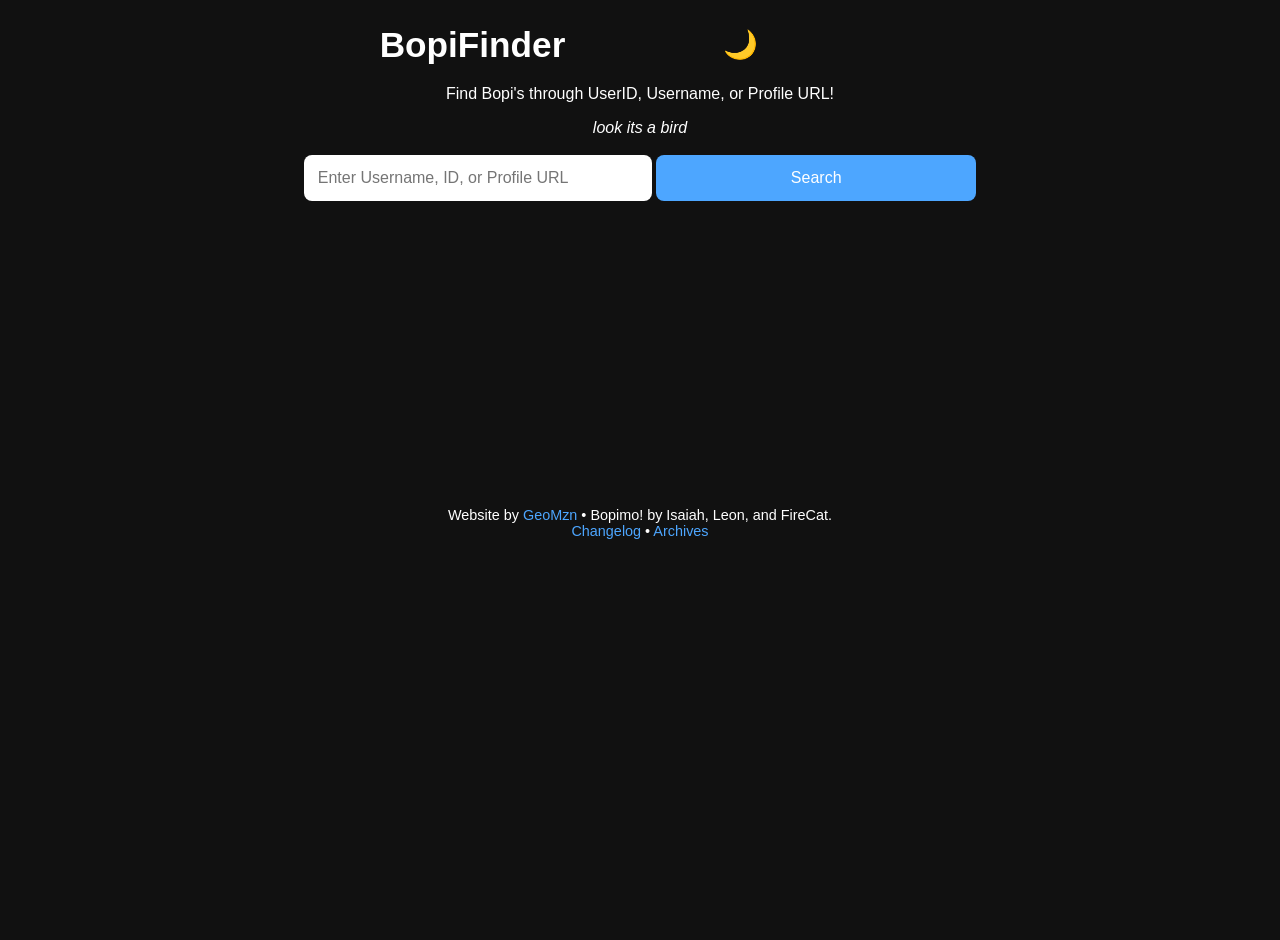
<file: index.html>
<!DOCTYPE html>
<html lang="en">
<head>
    <meta charset="UTF-8">
    <meta name="viewport" content="width=device-width, initial-scale=1.0">
    <title>BopiFinder!</title>
    <link rel="icon" type="image/png" href="https://cdn.bopimo.com/static/images/favicon.png">

    <style>
        /* DELETE BUTTON CHANGES */
        :root {
            --bg: #111;
            --card: #1e1e1e;
            --text: white;
            --accent: #4da6ff;
        }

        [data-theme="light"] {
            --bg: #f8f9fa;
            --card: #ffffff;
            --text: #222;
            --accent: #0066cc;
        }

        body {
            font-family: Arial, sans-serif;
            background: var(--bg);
            color: var(--text);
            text-align: center;
            padding: 20px 15px;
            margin: 0;
            min-height: 100vh;
            transition: background 0.3s;
        }

        .header {
            display: flex;
            justify-content: center;
            align-items: center;
            gap: 15px;
            flex-wrap: wrap;
            margin-bottom: 10px;
        }

        h1 { margin: 0; font-size: 2.2em; }

        .toggle-btn {
            background: none;
            border: none;
            font-size: 28px;
            cursor: pointer;
            padding: 8px;
        }

        input {
            padding: 14px;
            width: 100%;
            max-width: 320px;
            font-size: 16px;
            border: none;
            border-radius: 8px;
            margin-bottom: 10px;
        }

        button {
            padding: 14px 24px;
            font-size: 16px;
            cursor: pointer;
            border: none;
            border-radius: 8px;
            background: var(--accent);
            color: white;
            width: 100%;
            max-width: 320px;
        }

        .card {
            margin: 25px auto;
            background: var(--card);
            padding: 24px;
            border-radius: 16px;
            max-width: 360px;
            box-shadow: 0 6px 20px rgba(0,0,0,0.3);
        }

        img {
            border-radius: 50%;
            border: 5px solid var(--accent);
            width: 140px;
            height: 140px;
            object-fit: cover;
        }

        .result-name {
            font-size: 1.6em;
            margin: 12px 0 8px;
        }

        a { color: var(--accent); text-decoration: none; }
        a:hover { text-decoration: underline; }

        #splash { font-style: italic; margin: 12px 0; min-height: 1.5em; }

        #history {
            margin: 20px auto;
            max-width: 360px;
            text-align: left;
        }

        .history-item {
            position: relative;
            padding: 12px 14px;
            background: var(--card);
            margin: 6px 0;
            border-radius: 8px;
            cursor: pointer;
            user-select: none;
            transition: all 0.2s;
        }

        .history-item:hover {
            background: var(--accent);
            color: white;
        }

        .delete-btn {
            position: absolute;
            right: 12px;
            top: 50%;
            transform: translateY(-50%);
            background: rgba(255, 0, 0, 0.9);
            color: white;
            border: none;
            width: 28px;
            height: 28px;
            border-radius: 50%;
            font-size: 18px;
            font-weight: bold;
            line-height: 1;
            display: none;
            cursor: pointer;
            padding: 0;
            display: flex;
            align-items: center;
            justify-content: center;
            box-shadow: 0 2px 6px rgba(0, 0, 0, 0.3);
        }

        .history-item:hover .delete-btn {
            display: flex;
        }

        #result { min-height: 240px; }

        @media (max-width: 480px) {
            .card { padding: 20px 18px; }
            .delete-btn { display: none; }
        }
    </style>
</head>
<body>
    <div class="header">
        <h1>BopiFinder</h1>
        <button class="toggle-btn" id="theme-toggle" title="Toggle theme">🌙</button>
    </div>

    <p>Find Bopi's through UserID, Username, or Profile URL!</p>
    <p id="splash"></p>

    <input type="text" id="textbox" placeholder="Enter Username, ID, or Profile URL">
    <button id="search">Search</button>

    <div id="history"></div>
    <div id="result"></div>

    <br><br>
    <div style="font-size: 0.9em;">
        Website by <a href="https://geo-mzn.github.io/socials">GeoMzn</a> • 
        Bopimo! by Isaiah, Leon, and FireCat.<br>
        <a href="/changelog">Changelog</a> • <a href="/archives">Archives</a>
    </div>

    <div id="bpflink" style="display:none;"></div>

    <script>
        const version = "1.0.5";
        const resultDiv = document.getElementById("result");
        const splashEl = document.getElementById("splash");
        const linkEl = document.getElementById("bpflink");
        const textbox = document.getElementById("textbox");
        const historyDiv = document.getElementById("history");

        let searchHistory = JSON.parse(localStorage.getItem("bopifinder_history") || "[]");
        let pressTimer;

        const splashes = [
            `omg its bopifinder v${version}!`,
            "look its a bird",
            "'create on midnight ONLY' 😭🙏🥀",
            "BopiFinder by GeoMzn • Bopimo! by Isaiah, FireCat, and Leon",
            "i am in denial<br>his name was kyle",
            "current changes: circle delete button and new splash"
        ];

        function extractUsernameFromUrl(input) {
            try {
                let url;
                if (input.includes("://")) url = new URL(input);
                else if (input.startsWith("/")) url = new URL("https://bopimo.com" + input);
                else return null;

                const match = url.pathname.match(/\/(?:user|users)\/([^\/]+)/i);
                return match ? decodeURIComponent(match[1]).trim() : null;
            } catch (e) { return null; }
        }

        function setTheme(theme) {
            document.documentElement.setAttribute("data-theme", theme);
            localStorage.setItem("theme", theme);
            document.getElementById("theme-toggle").textContent = theme === "light" ? "☀️" : "🌙";
        }

        setTheme(localStorage.getItem("theme") || "dark");

        document.getElementById("theme-toggle").addEventListener("click", () => {
            const current = document.documentElement.getAttribute("data-theme");
            setTheme(current === "light" ? "dark" : "light");
        });

        function saveToHistory(username, id) {
            const entry = { username, id, timestamp: Date.now() };
            searchHistory = searchHistory.filter(h => h.id !== id);
            searchHistory.unshift(entry);
            searchHistory = searchHistory.slice(0, 8);
            localStorage.setItem("bopifinder_history", JSON.stringify(searchHistory));
            renderHistory();
        }

        function deleteHistoryItem(id) {
            searchHistory = searchHistory.filter(h => h.id !== id);
            localStorage.setItem("bopifinder_history", JSON.stringify(searchHistory));
            renderHistory();
        }

        function renderHistory() {
            if (searchHistory.length === 0) return historyDiv.innerHTML = "";
            
            let html = `<strong>Recent Searches:</strong><br>`;
            searchHistory.forEach(item => {
                html += `
                    <div class="history-item" data-id="${item.id}">
                        ${item.username} <small>(ID: ${item.id})</small>
                        <button class="delete-btn" onclick="deleteHistoryItem(${item.id}); event.stopImmediatePropagation();">×</button>
                    </div>`;
            });
            historyDiv.innerHTML = html;

            // Click to search
            document.querySelectorAll(".history-item").forEach(el => {
                const id = el.dataset.id;

                // Normal click = search
                el.addEventListener("click", (e) => {
                    if (e.target.classList.contains("delete-btn")) return;
                    textbox.value = id;
                    document.getElementById("search").click();
                });

                // Long press to delete (mobile)
                el.addEventListener("mousedown", () => {
                    pressTimer = setTimeout(() => {
                        deleteHistoryItem(id);
                    }, 600);
                });

                el.addEventListener("mouseup", () => clearTimeout(pressTimer));
                el.addEventListener("mouseleave", () => clearTimeout(pressTimer));
                el.addEventListener("touchstart", () => {
                    pressTimer = setTimeout(() => deleteHistoryItem(id), 600);
                });
                el.addEventListener("touchend", () => clearTimeout(pressTimer));
            });
        }

        async function setRandomSplash() {
            const idx = Math.floor(Math.random() * splashes.length);
            if (idx === 4) {
                try {
                    const id = Math.floor(Math.random() * 5000) + 1;
                    const res = await fetch("https://corsproxy.io/?" + encodeURIComponent(`https://www.bopimo.com/api/user/${id}`));
                    const u = await res.json();
                    if (res.ok) {
                        if (u?.username) {
                            splashEl.textContent = `Who's ${u.username}? Let's find out!`;
                            return;
                        }
                    }
                } catch {}
            }
            splashEl.textContent = splashes[idx];
        }

        window.copyBopifinderLink = function() {
            const btn = event.target;
            navigator.clipboard.writeText(linkEl.textContent).then(() => {
                const orig = btn.textContent;
                btn.textContent = "Copied!";
                setTimeout(() => btn.textContent = orig, 1600);
            });
        };

        document.getElementById("search").addEventListener("click", async () => {
            let input = textbox.value.trim();
            if (!input) return;

            resultDiv.innerHTML = "<p>Loading...</p>";

            try {
                const extracted = extractUsernameFromUrl(input);
                if (extracted) input = extracted;

                let user;
                if (/^\d+$/.test(input)) {
                    const res = await fetch("https://corsproxy.io/?" + encodeURIComponent(`https://www.bopimo.com/api/user/${input}`));
                    user = await res.json();
                } else {
                    const res = await fetch("https://corsproxy.io/?" + encodeURIComponent(`https://www.bopimo.com/api/users?search=${encodeURIComponent(input)}`));
                    const json = await res.json();
                    if (!json?.data?.length) return resultDiv.innerHTML = "<h2>User not found.</h2>";
                    user = json.data[0];
                }

                let displayName = user.username;
                if (displayName === "BopiFinder") displayName = "Bopifinder (OFFICIAL)";
                if (displayName === "GeoMzn") displayName = "GeoMzn (BOPIFINDER CREATOR)";

                linkEl.textContent = `https://bopifinder.github.io/?user=${user.id}`;
                saveToHistory(displayName, user.id);

                resultDiv.innerHTML = `
                    <div class="card">
                        <img src="${user.bopi.headshot_url}" alt="${displayName}">
                        <div class="result-name">${displayName}</div>
                        <p><b>ID:</b> ${user.id}</p>
                        <p><b>Level:</b> ${user.level}</p>
                        <p><b>XP:</b> ${user.xp}</p>
                        <p><b>Status:</b> ${user.online ? "🟢 Online" : "🔴 Offline"}</p>
                        <p><a href="${user.url}" target="_blank">View Profile</a></p>
                        <p><a href="${user.bopi.bopi_url}" target="_blank">View Bopi</a></p>
                        <br>
                        <button onclick="copyBopifinderLink()">Copy BopiFinder! Link</button>
                    </div>
                `;
            } catch (err) {
                resultDiv.innerHTML = "<h2>Failed to fetch user. Try again.</h2>";
                console.error(err);
            }
        });

        // Auto search
        const params = new URLSearchParams(window.location.search);
        if (params.get("user")) {
            textbox.value = params.get("user");
            document.getElementById("search").click();
        }

        // Initialize
        setRandomSplash();
        renderHistory();
    </script>
</body>
</html>
</file>
